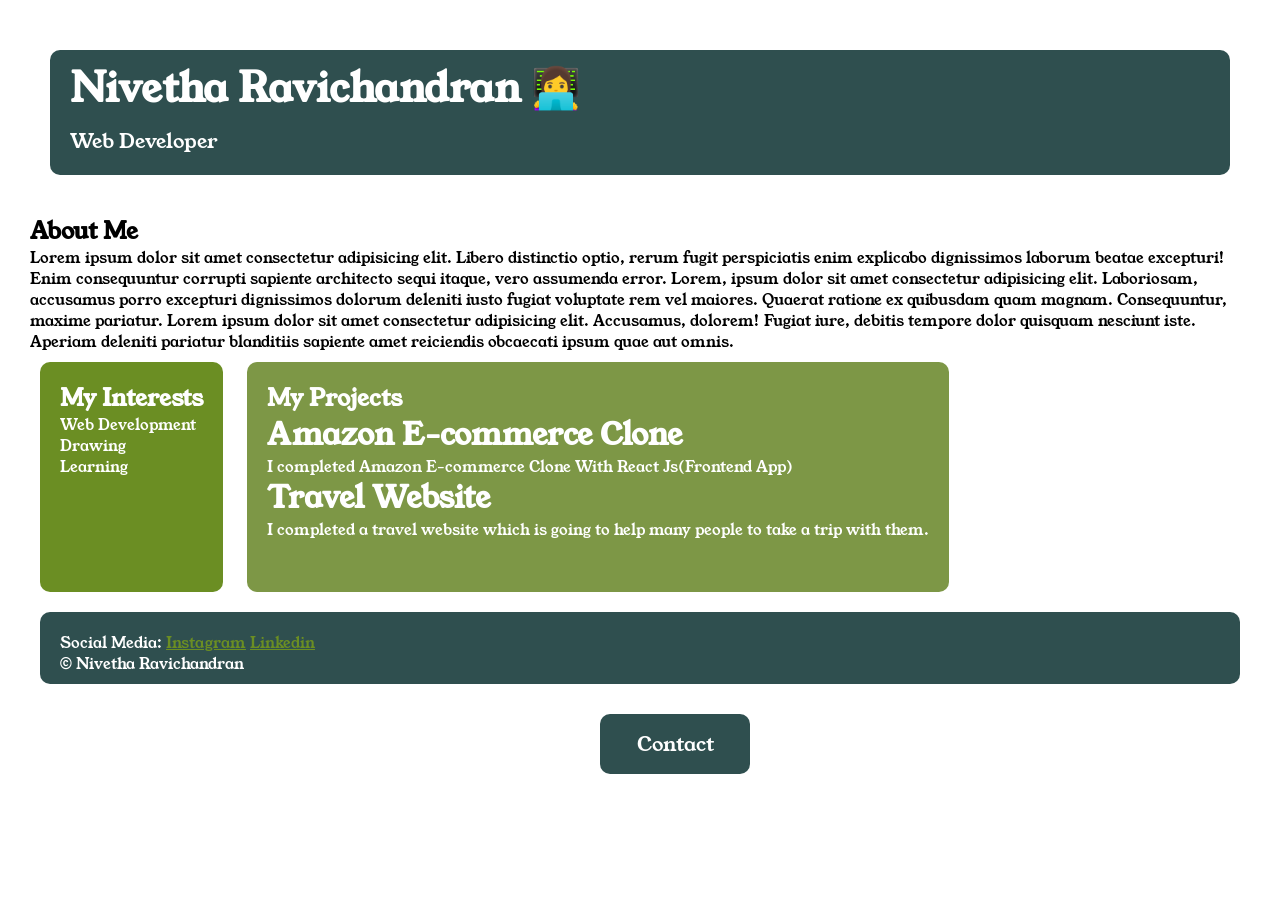
<file: index.html>
<!DOCTYPE html>
<html lang="en">
<head>
    <meta charset="UTF-8">
    <meta name="viewport" content="width=device-width, initial-scale=1.0">
    <title>Portfolio</title>
    <link rel="stylesheet" href="style.css">
    <link rel="preconnect" href="https://fonts.googleapis.com">
<link rel="preconnect" href="https://fonts.gstatic.com" crossorigin>
<link href="https://fonts.googleapis.com/css2?family=Skranji:wght@400;700&family=Young+Serif&display=swap" rel="stylesheet">
</head>
<body>
    
    <div class="container">

     <div class="section-one">
    <h1 class="section-one__title">Nivetha Ravichandran 👩‍💻</h1>
    <p class="section-one__role">Web Developer</p>
     </div>

     <div class="section-two">
        <h2 class="section-two__title">About Me</h2>
        <p class="section-two__desc">Lorem ipsum dolor sit amet consectetur adipisicing elit. Libero distinctio optio, rerum fugit perspiciatis enim explicabo dignissimos laborum beatae excepturi! Enim consequuntur corrupti sapiente architecto sequi itaque, vero assumenda error. Lorem, ipsum dolor sit amet consectetur adipisicing elit. Laboriosam, accusamus porro excepturi dignissimos dolorum deleniti iusto fugiat voluptate rem vel maiores. Quaerat ratione ex quibusdam quam magnam. Consequuntur, maxime pariatur. Lorem ipsum dolor sit amet consectetur adipisicing elit. Accusamus, dolorem! Fugiat iure, debitis tempore dolor quisquam nesciunt iste. Aperiam deleniti pariatur blanditiis sapiente amet reiciendis obcaecati ipsum quae aut omnis.</p>
     </div>

     <div class="section-three">
        <h2 class="section-three__title">My Interests</h2>
        <ul class="section-three__desc">
            <li>Web Development</li>
            <li>Drawing</li>
            <li>Learning</li>
        </ul>
      </div>

      <div class="section-four">
        <h2 class="section-four__title">My Projects</h2>
        <ul class="section-four__desc">
        <li><h1>Amazon E-commerce Clone</h1></li>
        <p>I completed Amazon E-commerce Clone With React Js(Frontend App)</p>
        <li><h1>Travel Website</h1></li>
        <p>I completed a travel website which is going to help many people to take a trip with them.</p>
    </ul>
    </div>

    <div class="section-five">
    <p section-five__title>Social Media:
        <a class="section-five__desc" href="">Instagram</a>
        <a class="section-five__desc" href="">Linkedin</a>
        <p class="section-five__descr">&copy; Nivetha Ravichandran</p>
    </div>

    <div class="section-six">
        <a href="contact.html">
            <button class="section-six__button">Contact</button></a>
      </div>

    </div>
</body>
</html>
</file>
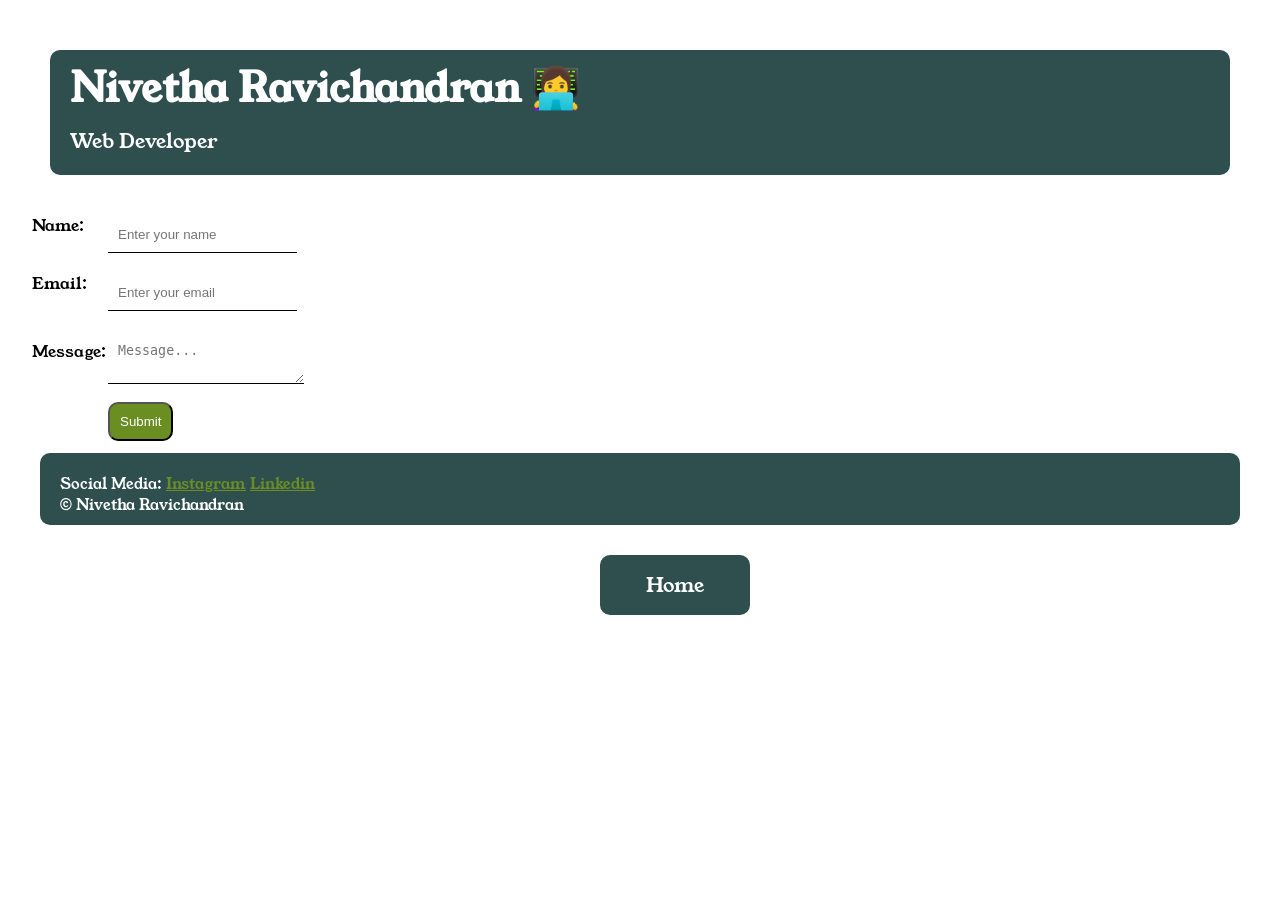
<file: contact.html>
<!DOCTYPE html>
<html lang="en">
<head>
    <meta charset="UTF-8">
    <meta name="viewport" content="width=device-width, initial-scale=1.0">
    <title>Contact</title>
    <link rel="stylesheet" href="style.css">
    <link rel="preconnect" href="https://fonts.googleapis.com">
<link rel="preconnect" href="https://fonts.gstatic.com" crossorigin>
<link href="https://fonts.googleapis.com/css2?family=Skranji:wght@400;700&family=Young+Serif&display=swap" rel="stylesheet">
</head>
<body>
     <div class="container">
        
    <div class="section-one">
    <h1 class="section-one__title">Nivetha Ravichandran 👩‍💻</h1>
    <p class="section-one__role">Web Developer</p>
    </div>
     
    <div class="contact-form">
    <form>
        <table>
            <tr>
                <td>Name:</td>
                <td><input type="text" placeholder="Enter your name" class="contact-form__input"></td>
            </tr>

            <tr>
                <td>Email:</td>
                <td><input type="text" placeholder="Enter your email" class="contact-form__input"></td>
            </tr>

            <tr>
                 <td>Message:</td>
                 <td><textarea name="Message" placeholder="Message..." class="contact-form__textarea" ></textarea></td>
            </tr>

            <tr>
                <td></td>
                <td><input type="Submit" class="contact-form__submit"></td>
            </tr>
        </table>
    </form>
    </div>
          
    <div class="section-five">
    <p section-five__title>Social Media:
        <a class="section-five__desc" href="">Instagram</a>
        <a class="section-five__desc" href="">Linkedin</a>
        <p class="section-five__descr">&copy; Nivetha Ravichandran</p>
    </div>

    <div class="section-six">
        <a href="index.html">
            <button class="section-six__button">Home</button></a>
      </div>
    </div>
</body>
</html>
</file>
<file: style.css>
*{
    padding: 0px;
    margin: 0px;
}
body{
    font-family: "Young Serif", serif;
    background-image: url("https://static.vecteezy.com/ti/vetor-gratis/p1/10248868-ilustracaoial-de-formas-geometricas-abstratas-branco-e-cinza-vetor.jpg");
}

.section-one__title{
      font-family: "Young Serif", serif;
      font-size: 40px;
}
.section-one:hover{
    background-color: olivedrab;
}

.container{
    padding: 20px;
    margin: 10px;
    cursor: pointer;
}
.section-one{
    background-color: darkslategrey;
    color: white;
    padding-top: 10px;
    padding-bottom: 10px;
    padding-left: 20px;
    padding-right: 20px;
    margin: 20px;
    border-radius: 10px;
}
.section-one__role{
    padding-top: 10px;
    padding-bottom: 10px;
    font-size: 20px;
}
.section-one__contact{
    color: white;
    background-color: olivedrab;
    font-size: 17px;
}

.section-two,.section-three,.section-four,.section-five{
     padding-top: 20px;
     font-size: 15px;
}
.section-three {
    text-decoration: none;
    display: inline-block;
    background-color: olivedrab;
    color: white;
    vertical-align: top;
    border-radius: 10px;
    padding-top: 20px;
    padding-bottom: 10px;
    padding-left: 20px;
    padding-right: 20px;
    margin: 10px;
    height: 200px;
    margin-left: 10px;
}
.section-three ul{
    list-style: none;
}

.section-four{
    text-decoration: none;
    vertical-align: top;
    background-color: rgb(125, 151, 70);
    color: white;
    display: inline-block;
    border-radius: 10px;
    padding-top: 20px;
    padding-bottom: 10px;
    padding-left: 20px;
    padding-right: 20px;
    margin: 10px;
    height: 200px;
}
.section-four ul{
    list-style: none;
}

.section-five{
    background-color: darkslategrey;
    color: white;
    padding-top: 20px;
    margin: 10px;
    border-radius: 10px;
    padding-left: 20px;
    padding-bottom: 10px;
}
.section-five__desc{
    color: olivedrab;
}
.section-five:hover{
    background-color: olivedrab;
}
.section-six__button{
    height: 60px;
    width: 150px;
    font-family: "Young Serif", serif;
    font-size: 20px;
    margin-left: 570px;
    margin-top: 20px;
    background-color: darkslategrey;
    color: white;
    border: none;
    border-radius: 10px;
    cursor: pointer;
}
.section-six__button:hover {
     background-color: olivedrab;
}
  
.contact-form{
    margin-top: 20px;
}
.contact-form__input,.contact-form__textarea,.contact-form__submit{
    padding: 10px;
    margin-top: 20px;
}
.contact-form__input{
    border-style: none;
    border-bottom: solid black 1px;
}
.contact-form__textarea{
    border-style: none;
    border-bottom: solid black 1px;
}
.contact-form__submit{
    background-color: olivedrab;
    padding: 10px;
    margin-top: 10px;
    border-radius: 10px;
    color: white;
}
.section-four:hover{
    background-color: darkslategrey ;
}
.section-three:hover{
    background-color: darkslategrey ;
}
</file>
